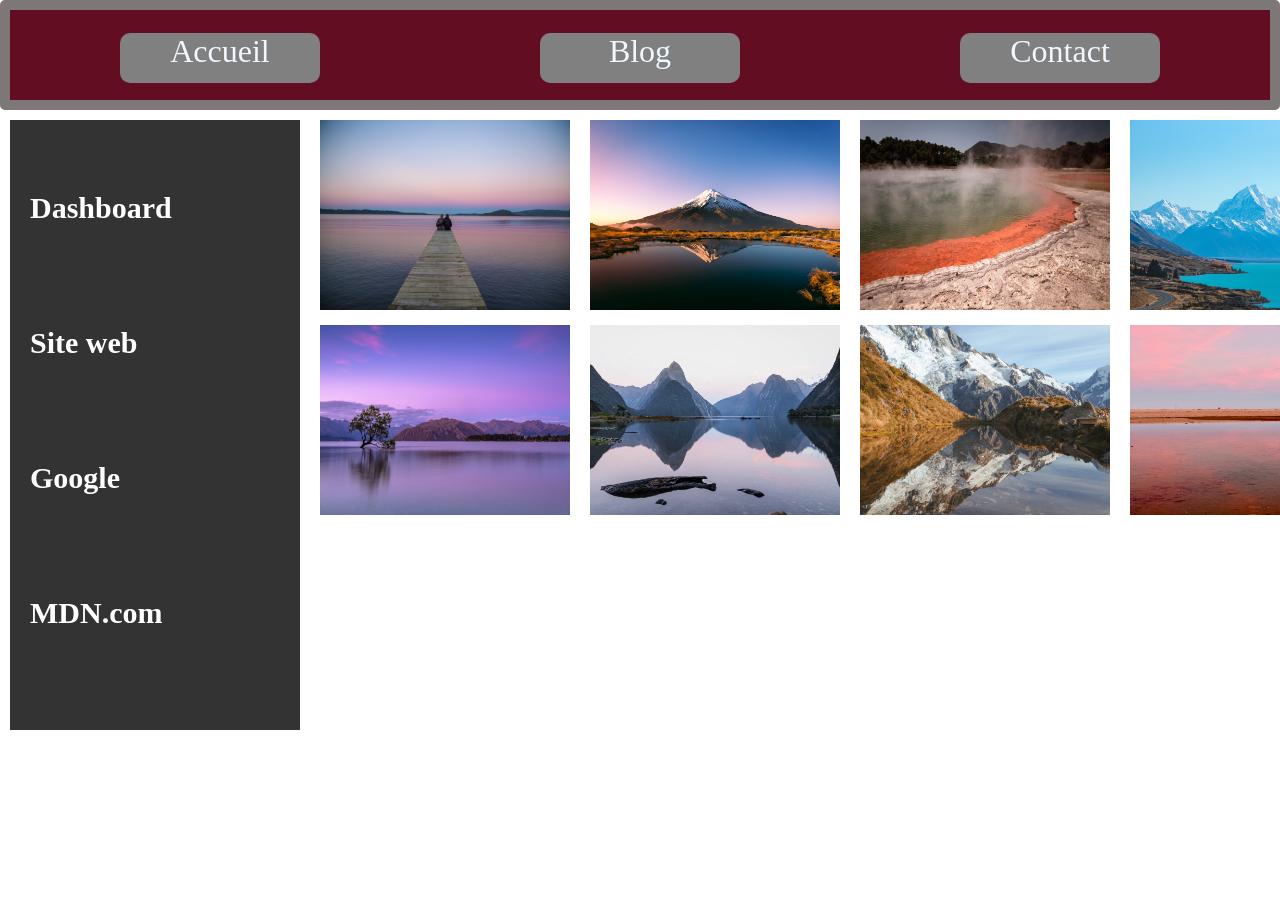
<file: index.html>
<!DOCTYPE html>
<html lang="en">
<head>
    <meta charset="UTF-8">
    <meta name="viewport" content="width=device-width, initial-scale=1.0">
    <title>Document</title>
    <link rel="stylesheet" href="style.css">
</head>
<body>
    <header>
        <!-- CREATION DU NAV_BAR -->
         <div class="navbar">
         
            <div class="onglet accueil"><a href="#">Accueil</a></div>
            <div class="onglet blog"><a href="#">Blog</a></div>
            <div class="onglet contact"><a href="#">Contact</a></div>
        </div>
         
    </header>
    <!-- DISPOSITION DU CONTENEUR -->
    <section>
        <div class="link">
            <div class="link1">
                <b>Dashboard</b>
                <b>Site web</b>
                <b>Google</b>
                <b>MDN.com</b>
            </div>
        </div>
        <div class="images">
            <div class="duo1">
                <img src="/images/paysage3.jpg" alt="">
                <img src="/images/paysage4.jpg" alt="">
            </div>
            <div class="duo2">
                <img src="/images/paysage5.jpg" alt="">
                <img src="/images/paysage6.jpg" alt="">
            </div>
            <div class="duo3">
                <img src="/images/paysage7.jpg" alt="">
                <img src="/images/paysage8.jpg" alt="">
            </div>
            <div class="duo4">
                <img src="/images/paysage9.jpg" alt="">
                <img src="/images/paysage10.jpg" alt="">
            </div>
        </div>
    </section>
</body>
</html>
</file>
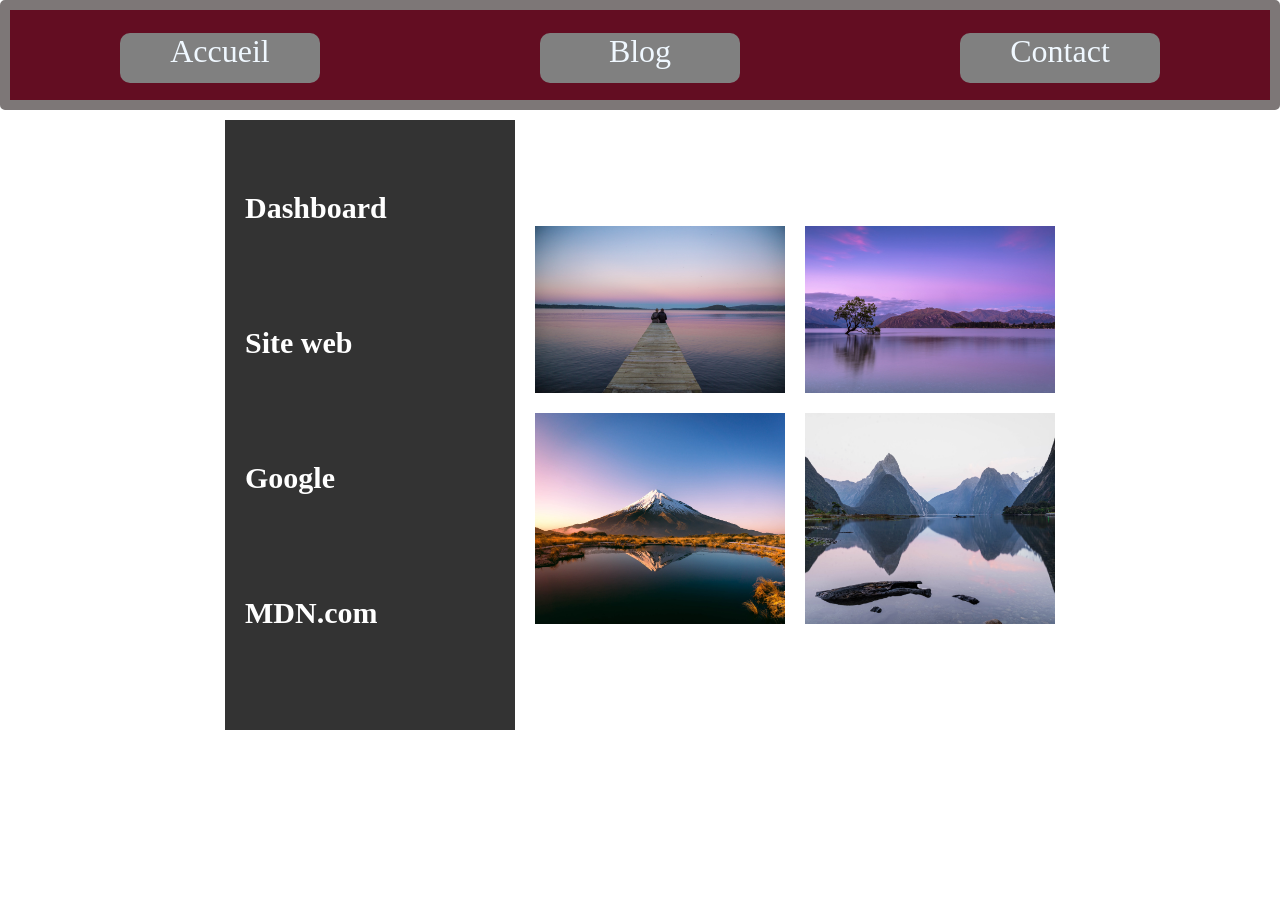
<file: Styles/index.html>
<!DOCTYPE html>
<html lang="en">
<head>
    <meta charset="UTF-8">
    <meta name="viewport" content="width=device-width, initial-scale=1.0">
    <title>Document</title>
    <link rel="stylesheet" href="style.css">
</head>
<body>
    <header>
        <!-- CREATION DU NAV_BAR -->
         <div class="navbar">
         
            <div class="onglet accueil"><a href="#">Accueil</a></div>
            <div class="onglet blog"><a href="#">Blog</a></div>
            <div class="onglet contact"><a href="#">Contact</a></div>
        </div>
         
    </header>
    <!-- DISPOSITION DU CONTENEUR -->
    <section>
        <div class="link">
            <div class="link1">
                <b>Dashboard</b>
                <b>Site web</b>
                <b>Google</b>
                <b>MDN.com</b>
            </div>
        </div>
        <div class="images">
            <div class="duo1">
                <img src="/images/paysage3.jpg" alt="">
                <img src="/images/paysage4.jpg" alt="">
            </div>
            <div class="duo2">
                <img src="/images/paysage5.jpg" alt="">
                <img src="/images/paysage6.jpg" alt="">
            </div>
        </div>
    </section>
</body>
</html>
</file>
<file: style.css>
*{
    padding: 0;
    margin: 0;
}

.navbar{
    margin-top: 0px;
    /* width: 100vh; */
    height: 10vh;
    background-color: rgb(99, 13, 34);
    border: 10px solid rgb(125, 119, 119);
    border-radius: 5px;
    display: flex;
    /* gap: 300px; */
    justify-content: space-around;
    align-items: center;
    
}
a{
    
    text-decoration: none;
    font-size: 2rem;
    color: aliceblue;
}

.onglet {
    margin-top: 5px;
    width: 200px;
    height: 50px;
    background-color: gray;
    text-align: center;
    border-radius: 10px;
}
section{
    display: flex;
    flex-direction: row;
    /* justify-content: center; */
    /* align-items: center; */
    gap: 20px;
    /* border: 2px solid black; */
    padding: 10px;
}
.link{
    display: flex;
    flex-direction: column;
    justify-content: center;
    gap: 30px;
    padding-top: 20px;
    padding-left: 20px;
    padding-bottom: 50px;
    background-color: #333333;
    /* width: 150px; */
    /* width: 100vh; */
}
.link1{
    display: flex;
    flex-direction: column;
    justify-content: space-around;
    color: #fff;
    /* gap: 10px; */
    font-size: 30px;
    width: 30vh;
    height: 60vh;
}
.images{
    display: flex;
    flex-direction: row;
    gap: 20px;
    /* background-color: aqua; */
}
.duo1{
    display: flex;
    flex-direction: column;
    gap: 15px;
}
.duo1 > img{
    width: 250px;
    height: 190px;
}
.duo2{
    display: flex;
    flex-direction: column;
    gap: 15px;
}
.duo2 > img{
    width: 250px;
    height: 190px;


}
.duo3{
    display: flex;
    flex-direction: column;
    gap: 15px;
}
.duo3 > img{
    width: 250px;
    height: 190px;

}
.duo4{
    display: flex;
    flex-direction: column;
    gap: 15px;
}
.duo4 > img{
    width: 250px;
    height: 190px;

}
</file>
<file: Styles/style.css>
*{
    padding: 0;
    margin: 0;
}

.navbar{
    margin-top: 0px;
    /* width: 100vh; */
    height: 10vh;
    background-color: rgb(99, 13, 34);
    border: 10px solid rgb(125, 119, 119);
    border-radius: 5px;
    display: flex;
    /* gap: 300px; */
    justify-content: space-around;
    align-items: center;
    
}
a{
    
    text-decoration: none;
    font-size: 2rem;
    color: aliceblue;
}

.onglet {
    margin-top: 5px;
    width: 200px;
    height: 50px;
    background-color: gray;
    text-align: center;
    border-radius: 10px;
}
section{
    display: flex;
    flex-direction: row;
    justify-content: center;
    align-items: center;
    gap: 20px;
    /* border: 2px solid black; */
    padding: 10px;
}
.link{
    display: flex;
    flex-direction: column;
    justify-content: center;
    gap: 30px;
    padding-top: 20px;
    padding-left: 20px;
    padding-bottom: 50px;
    background-color: #333333;
    /* width: 150px; */
    /* width: 100vh; */
}
.link1{
    display: flex;
    flex-direction: column;
    justify-content: space-around;
    color: #fff;
    /* gap: 10px; */
    font-size: 30px;
    width: 30vh;
    height: 60vh;
}
.images{
    display: flex;
    flex-direction: column;
    gap: 20px;
    /* background-color: aqua; */
}
.duo1{
    display: flex;
    flex-direction: row;
    gap: 20px;
}
.duo1 > img{
    width: 250px;
}
.duo2{
    display: flex;
    flex-direction: row;
    gap: 20px;
}
.duo2 > img{
    width: 250px;
}
</file>
